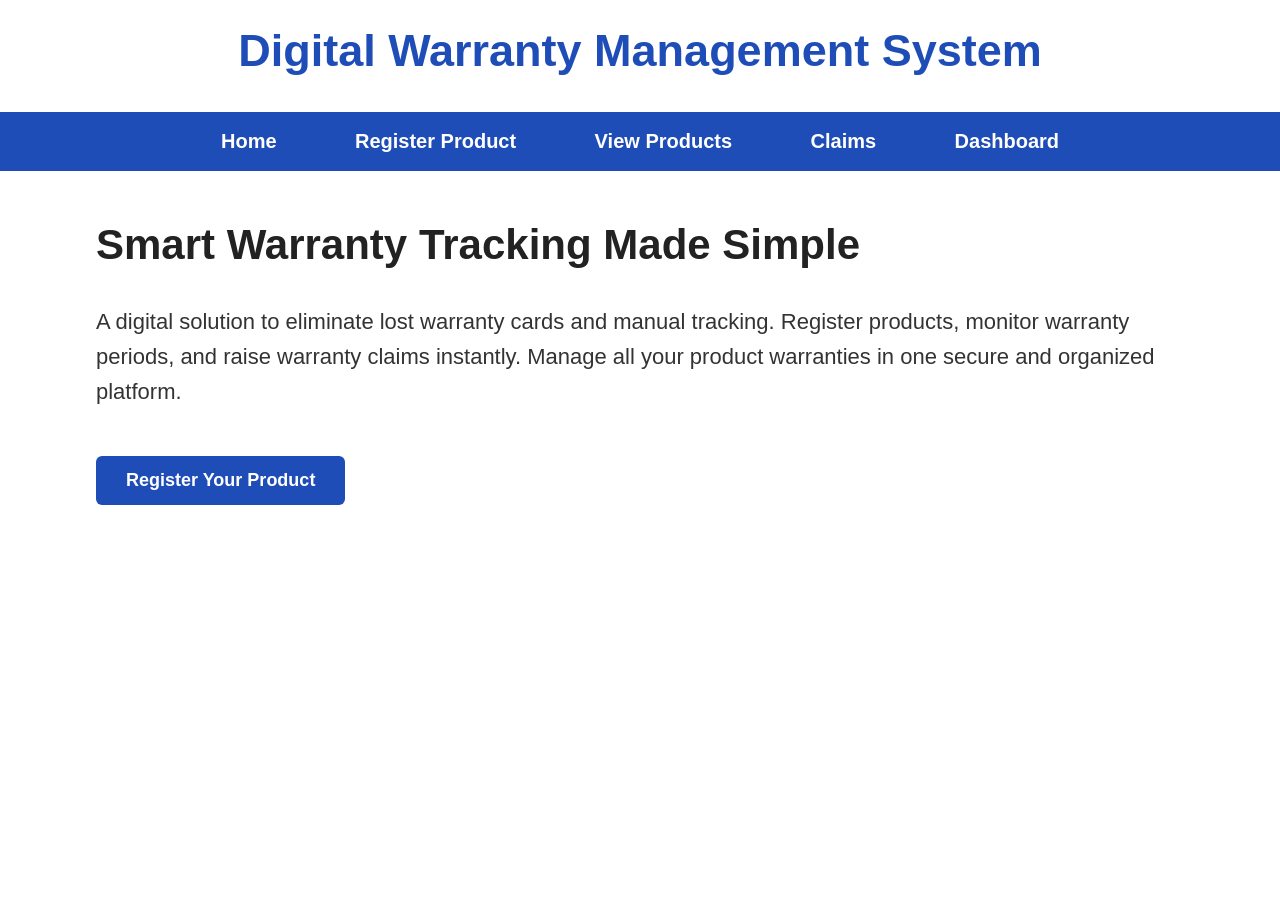
<file: index.html>
<!DOCTYPE html>
<html lang="en">

<head>
<meta charset="UTF-8">
<meta name="viewport" content="width=device-width, initial-scale=1.0">

<title>Digital Warranty Management System</title>

<link rel="stylesheet" href="css/style.css">

<style>

body{
    margin:0;
    font-family:Arial, Helvetica, sans-serif;
    background-color:white;
    color:#333;
}

/* Header */

h1{
    text-align:center;
    color:#1f4db8;
    padding:25px;
    margin:0;
    font-size:45px;
}

/* Navigation */

nav{
    background:#1f4db8;
    padding:18px;
    text-align:center;
}

nav a{
    color:white;
    text-decoration:none;
    margin:25px;
    font-size:20px;
    font-weight:bold;
}

nav a:hover{
    color:yellow;
}

/* Main Content */

.container{
    width:85%;
    margin:auto;
    margin-top:50px;
}

.container h2{
    font-size:42px;
    color:#222;
}

.container p{
    font-size:22px;
    line-height:35px;
}

/* Button */

.btn{
    display:inline-block;
    margin-top:25px;
    background:#1f4db8;
    color:white;
    padding:14px 30px;
    text-decoration:none;
    border-radius:6px;
    font-size:18px;
    font-weight:bold;
}

.btn:hover{
    background:#16398c;
}

/* Footer */

footer{
    margin-top:120px;
    background:#1f4db8;
    color:white;
    text-align:center;
    padding:18px;
    font-size:18px;
}

</style>

</head>

<body>

<h1>Digital Warranty Management System</h1>

<nav>

<a href="index.html">Home</a>

<a href="register-product.html">Register Product</a>

<a href="products.html">View Products</a>

<a href="claims.html">Claims</a>

<a href="dashboard.html">Dashboard</a>

</nav>

<div class="container">

<h2>Smart Warranty Tracking Made Simple</h2>

<p>

A digital solution to eliminate lost warranty cards and manual tracking.

Register products, monitor warranty periods, and raise warranty claims instantly.

Manage all your product warranties in one secure and organized platform.

</p>

<a href="register-product.html" class="btn">
Register Your Product
</a>

</div>
    
</body>

</html>
</file>
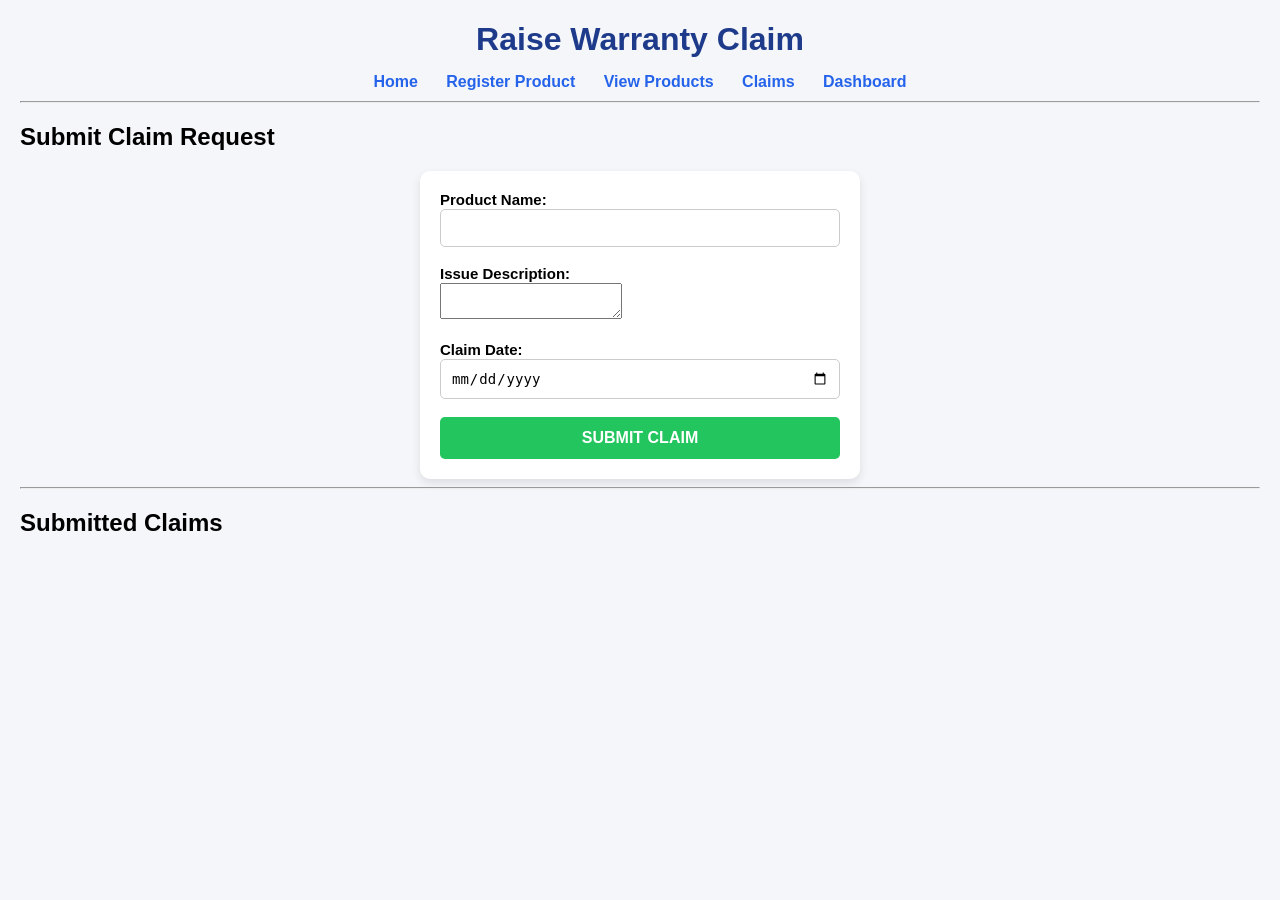
<file: claims.html>
<!DOCTYPE html>
<html>

<head>
    <title>Warranty Claims</title>
    <link rel="stylesheet" href="css/style.css">
</head>

<body>

<h1>Raise Warranty Claim</h1>

<nav>
    <a href="index.html">Home</a>
    <a href="register-product.html">Register Product</a>
    <a href="products.html">View Products</a>
    <a href="claims.html">Claims</a>
    <a href="dashboard.html">Dashboard</a>
</nav>

<hr>

<h2>Submit Claim Request</h2>

<form id="claimForm">

    <label>Product Name:</label><br>
    <input type="text" id="productName" required><br><br>

    <label>Issue Description:</label><br>
    <textarea id="issue" required></textarea><br><br>

    <label>Claim Date:</label><br>
    <input type="date" id="claimDate" required><br><br>

    <button type="submit">Submit Claim</button>

</form>

<hr>

<h2>Submitted Claims</h2>
<div id="claimList"></div>

<script>
document.getElementById("claimForm").addEventListener("submit", function(e) {
    e.preventDefault();

    let claim = {
        productName: document.getElementById("productName").value,
        issue: document.getElementById("issue").value,
        claimDate: document.getElementById("claimDate").value
    };

    let claims = JSON.parse(localStorage.getItem("claims")) || [];
    claims.push(claim);
    localStorage.setItem("claims", JSON.stringify(claims));

    alert("Claim Submitted Successfully!");

    document.getElementById("claimForm").reset();

    displayClaims();
});

// Display claims
function displayClaims() {
    let claims = JSON.parse(localStorage.getItem("claims")) || [];
    let output = "";

    claims.forEach((c, index) => {
        output += `
            <div style="border:1px solid #ccc; padding:10px; margin:10px;">
                <h3>Claim ${index + 1}</h3>
                <p><b>Product:</b> ${c.productName}</p>
                <p><b>Issue:</b> ${c.issue}</p>
                <p><b>Date:</b> ${c.claimDate}</p>
            </div>
        `;
    });

    document.getElementById("claimList").innerHTML = output;
}

// Load claims on page load
displayClaims();
</script>

</body>
</html>
</file>
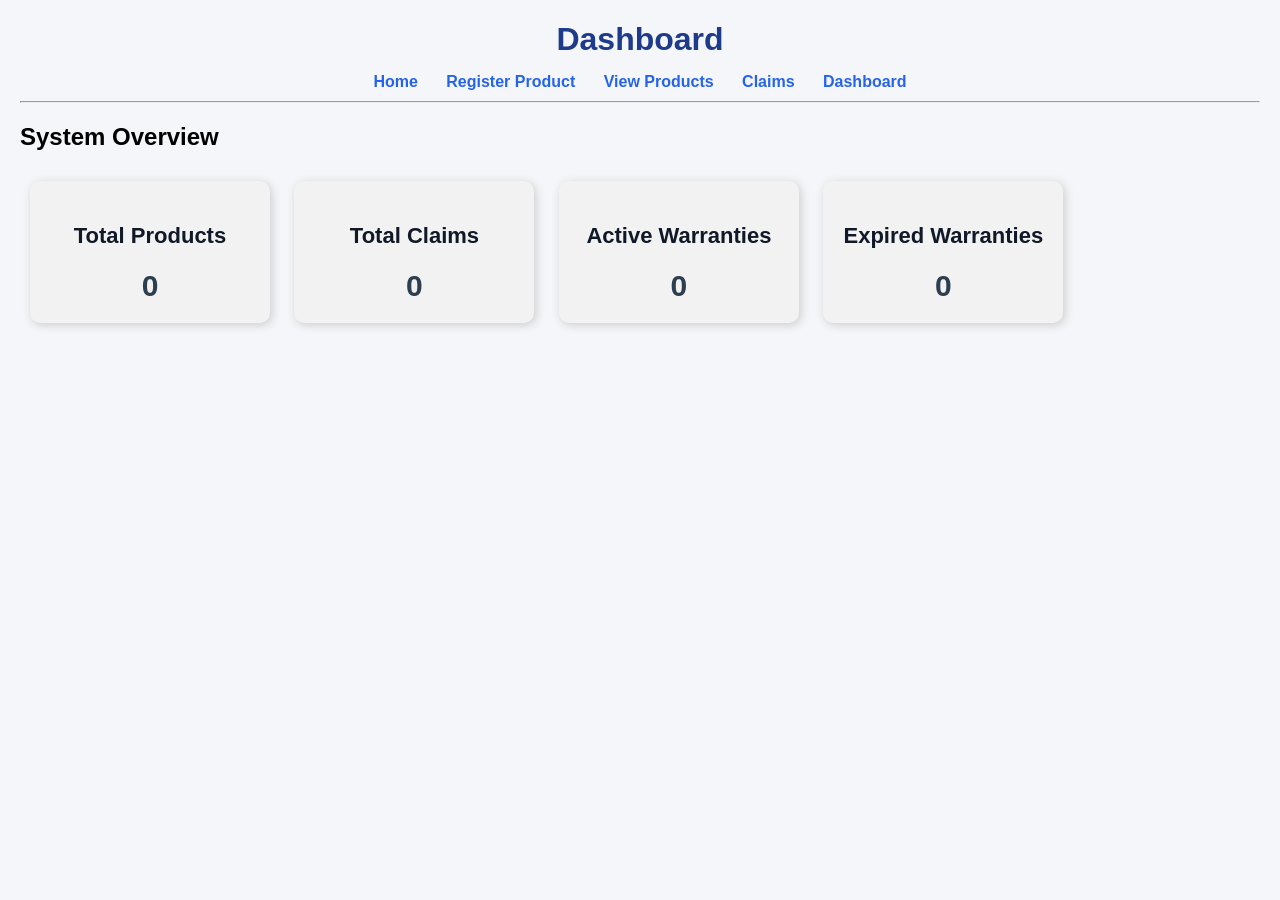
<file: dashboard.html>
<!DOCTYPE html>
<html>

<head>
    <title>Dashboard</title>
    <link rel="stylesheet" href="css/style.css">

    <style>
        .card {
            display: inline-block;
            width: 200px;
            padding: 20px;
            margin: 10px;
            border-radius: 10px;
            background-color: #f2f2f2;
            text-align: center;
            box-shadow: 2px 2px 10px #ccc;
        }

        .number {
            font-size: 30px;
            font-weight: bold;
            color: #2c3e50;
        }
    </style>
</head>

<body>

<h1>Dashboard</h1>

<nav>
    <a href="index.html">Home</a>
    <a href="register-product.html">Register Product</a>
    <a href="products.html">View Products</a>
    <a href="claims.html">Claims</a>
    <a href="dashboard.html">Dashboard</a>
</nav>

<hr>

<h2>System Overview</h2>

<div class="card">
    <h3>Total Products</h3>
    <div class="number" id="totalProducts">0</div>
</div>

<div class="card">
    <h3>Total Claims</h3>
    <div class="number" id="totalClaims">0</div>
</div>

<div class="card">
    <h3>Active Warranties</h3>
    <div class="number" id="activeWarranties">0</div>
</div>

<div class="card">
    <h3>Expired Warranties</h3>
    <div class="number" id="expiredWarranties">0</div>
</div>

<script>
function loadDashboard() {

    // PRODUCTS
    let products = JSON.parse(localStorage.getItem("products")) || [];

    // CLAIMS
    let claims = JSON.parse(localStorage.getItem("claims")) || [];

    let today = new Date();

    let active = 0;
    let expired = 0;

    products.forEach(p => {
        let expiryDate = new Date(p.expiryDate);

        if (expiryDate >= today) {
            active++;
        } else {
            expired++;
        }
    });

    // Update UI
    document.getElementById("totalProducts").innerText = products.length;
    document.getElementById("totalClaims").innerText = claims.length;
    document.getElementById("activeWarranties").innerText = active;
    document.getElementById("expiredWarranties").innerText = expired;
}

loadDashboard();
</script>

</body>

</html>
</file>
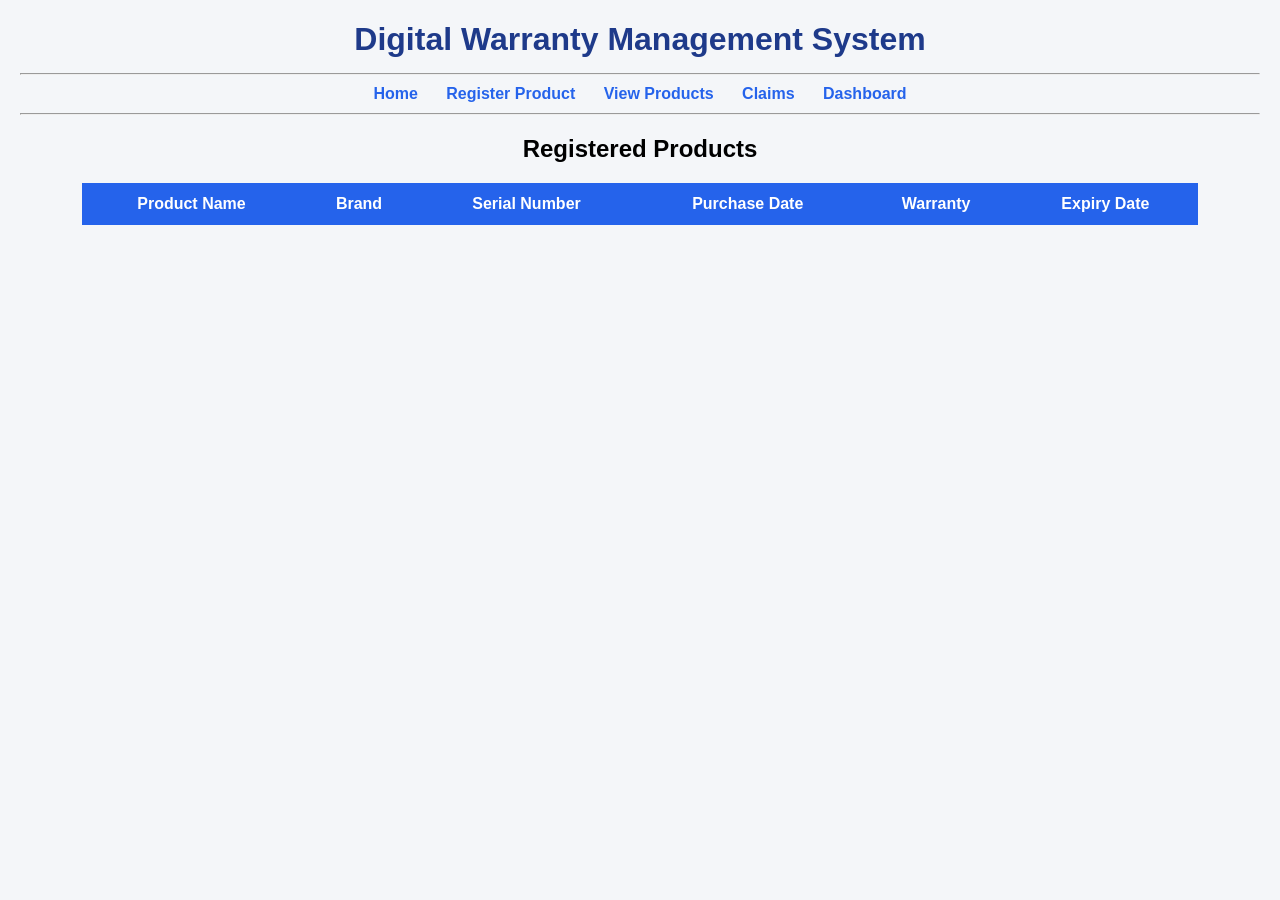
<file: products.html>
<!DOCTYPE html>
<html>

<head>
    <title>View Products</title>
    <link rel="stylesheet" href="css/style.css">
</head>

<body>

    <h1>Digital Warranty Management System</h1>

    <hr>

    <nav>
        <a href="index.html">Home</a>
        <a href="register-product.html">Register Product</a>
        <a href="products.html">View Products</a>
        <a href="claims.html">Claims</a>
        <a href="dashboard.html">Dashboard</a>
    </nav>

    <hr>

    <h2 style="text-align:center;">
        Registered Products
    </h2>

    <table id="productTable">

        <tr>
            <th>Product Name</th>
            <th>Brand</th>
            <th>Serial Number</th>
            <th>Purchase Date</th>
            <th>Warranty</th>
            <th>Expiry Date</th>
        </tr>

    </table>

    <script src="js/products.js"></script>

</body>

</html>
</file>
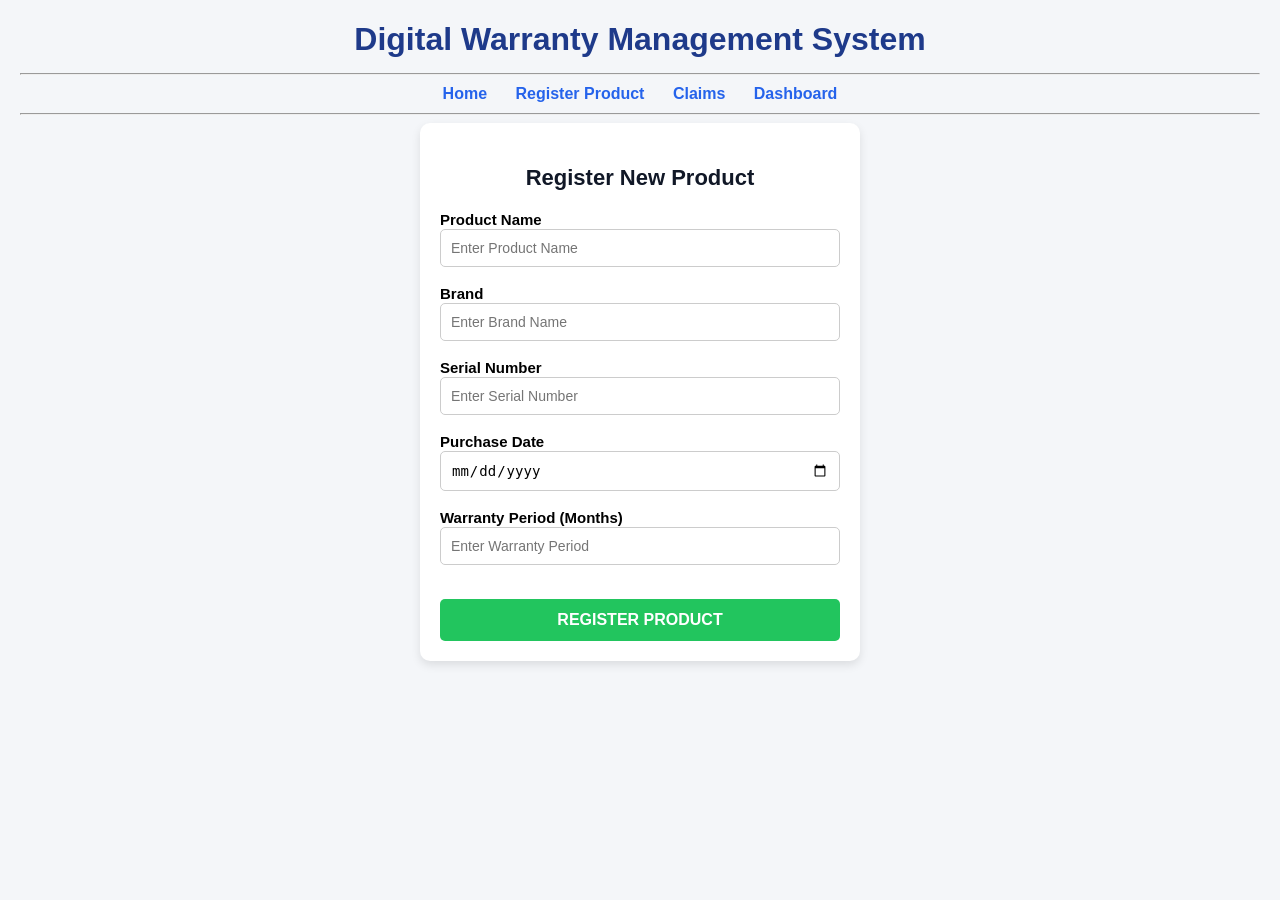
<file: register-product.html>
<!DOCTYPE html>
<html>

<head>

    <title>Register Product</title>

    <link rel="stylesheet" href="css/style.css">

</head>

<body>

    <h1>Digital Warranty Management System</h1>

    <hr>

    <nav>
        <a href="index.html">Home</a>
        <a href="register-product.html">Register Product</a>
        <a href="claims.html">Claims</a>
        <a href="dashboard.html">Dashboard</a>
    </nav>

    <hr>

    <form id="productForm">

        <h3>Register New Product</h3>

        <label for="productName">Product Name</label>
        <br>
        <input type="text"
               id="productName"
               placeholder="Enter Product Name"
               required>
        <br><br>

        <label for="brand">Brand</label>
        <br>
        <input type="text"
               id="brand"
               placeholder="Enter Brand Name"
               required>
        <br><br>

        <label for="serialNumber">Serial Number</label>
        <br>
        <input type="text"
               id="serialNumber"
               placeholder="Enter Serial Number"
               required>
        <br><br>

        <label for="purchaseDate">Purchase Date</label>
        <br>
        <input type="date"
               id="purchaseDate"
               required>
        <br><br>

        <label for="warrantyPeriod">Warranty Period (Months)</label>
        <br>
        <input type="number"
               id="warrantyPeriod"
               placeholder="Enter Warranty Period"
               required>
        <br><br>

        <p id="message"></p>

        <button type="submit">
            REGISTER PRODUCT
        </button>

    </form>

    <script src="js/script.js"></script>

</body>

</html>
</file>
<file: css/style.css>
table{
    width:90%;
    margin:auto;
    border-collapse:collapse;
    background:white;
}

th{
    background-color:#2563eb;
    color:white;
    padding:12px;
}

td{
    border:1px solid #cccccc;
    padding:10px;
    text-align:center;
}

tr:nth-child(even){
    background-color:#f2f2f2;
}

#message{
    color: green;
    font-weight: bold;
    text-align: center;
    margin-bottom: 15px;
}
body{
    font-family: Arial, sans-serif;
    margin: 20px;
    background-color: #f4f6f9;
}

h1{
    text-align: center;
    color: #1e3a8a;
    margin-bottom: 15px;
}

h3{
    text-align: center;
    font-size: 22px;
    font-weight: bold;
    color: #111827;
    margin-bottom: 20px;
}

nav{
    text-align: center;
    margin: 10px 0;
}

a{
    text-decoration: none;
    padding: 12px;
    color: #2563eb;
    font-weight: bold;
}

a:hover{
    color: #1e40af;
}

form{
    width: 400px;
    margin: auto;
    background: white;
    padding: 20px;
    border-radius: 10px;
    box-shadow: 0px 4px 10px rgba(0,0,0,0.1);
}

label{
    font-size: 15px;
    font-weight: 600;
}

input{
    width: 100%;
    padding: 10px;
    border: 1px solid #cccccc;
    border-radius: 5px;
    font-size: 14px;
    box-sizing: border-box;
}

input:focus{
    outline: none;
    border-color: #2563eb;
}

button{
    width: 100%;
    padding: 12px;
    background-color: #22c55e;
    color: white;
    font-size: 16px;
    font-weight: bold;
    border: none;
    border-radius: 5px;
    cursor: pointer;
    text-transform: uppercase;
}

button:hover{
    background-color: #16a34a;
}
</file>
